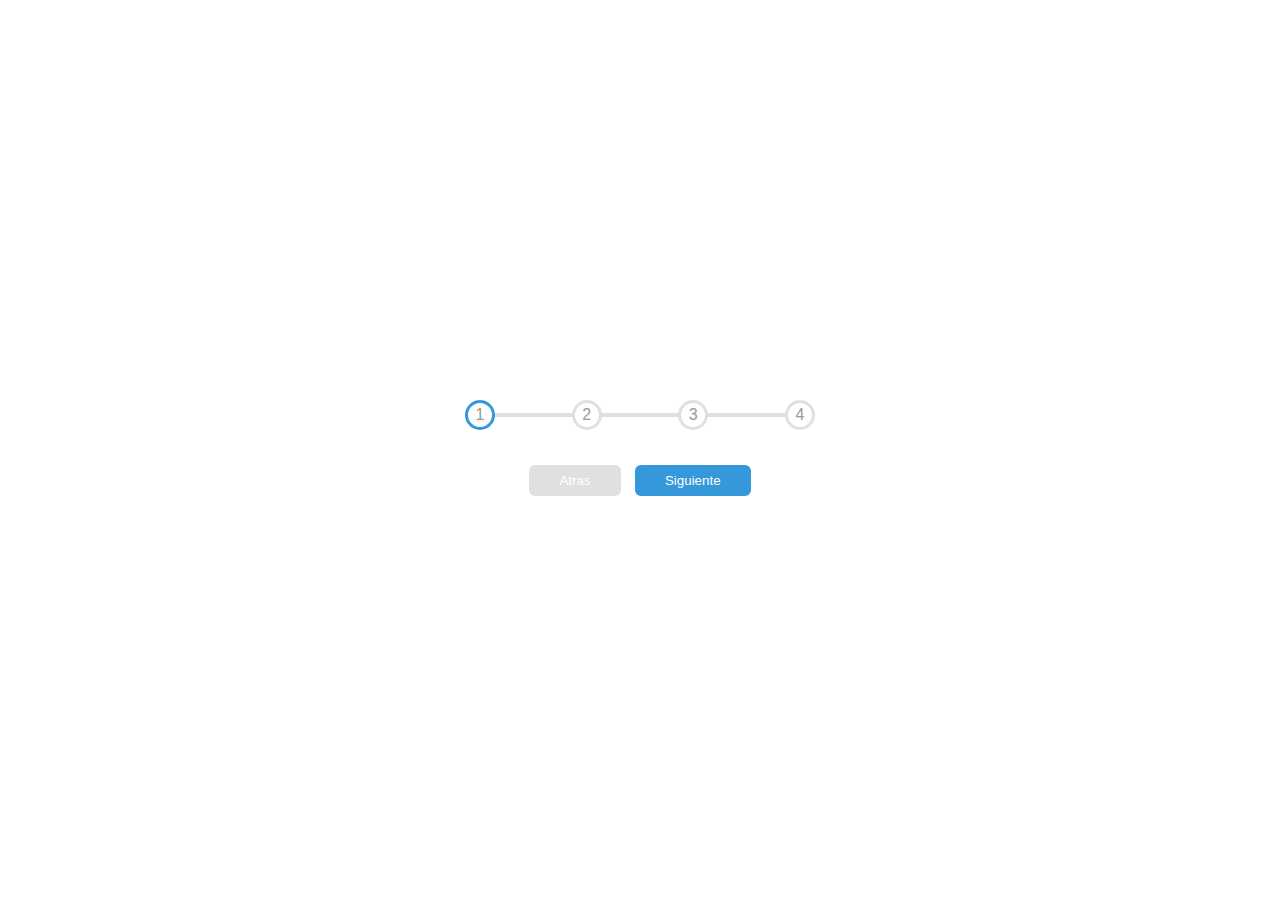
<file: index.html>
<!DOCTYPE html>
<html>
<head>
    <meta charset='utf-8'>
    <meta http-equiv='X-UA-Compatible' content='IE=edge'>
    <title>Progreso en pasos</title>
    <meta name='viewport' content='width=device-width, initial-scale=1'>
    <link rel='stylesheet' type='text/css' media='screen' href='style.css'>
    
</head>
<body>
    <div class="container">
        <div class="progress-container">
            <div class="progress" id="progress"></div>
            <div class="circle active">1</div>
            <div class="circle">2</div>
            <div class="circle">3</div>
            <div class="circle">4</div>
        </div>

        <button class="btn" id="prev" disabled>Atras</button>
        <button class="btn" id="next" >Siguiente</button>
    </div>
    <script src='main.js'></script>
</body>
</html>
</file>
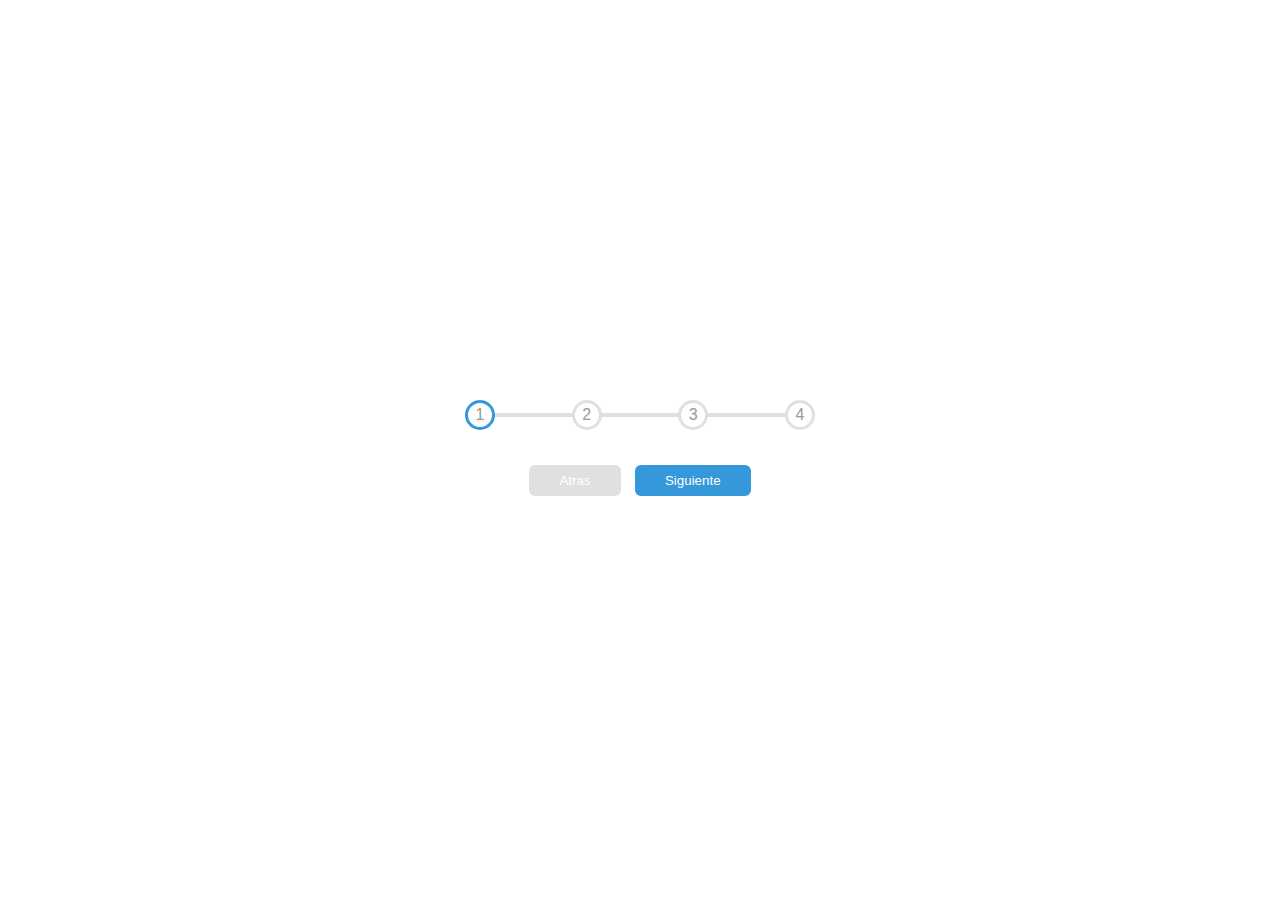
<file: dia 2/index.html>
<!DOCTYPE html>
<html>
<head>
    <meta charset='utf-8'>
    <meta http-equiv='X-UA-Compatible' content='IE=edge'>
    <title>Progreso en pasos</title>
    <meta name='viewport' content='width=device-width, initial-scale=1'>
    <link rel='stylesheet' type='text/css' media='screen' href='style.css'>
    
</head>
<body>
    <div class="container">
        <div class="progress-container">
            <div class="progress" id="progress"></div>
            <div class="circle active">1</div>
            <div class="circle">2</div>
            <div class="circle">3</div>
            <div class="circle">4</div>
        </div>

        <button class="btn" id="prev" disabled>Atras</button>
        <button class="btn" id="next" >Siguiente</button>
    </div>
    <script src='main.js'></script>
</body>
</html>
</file>
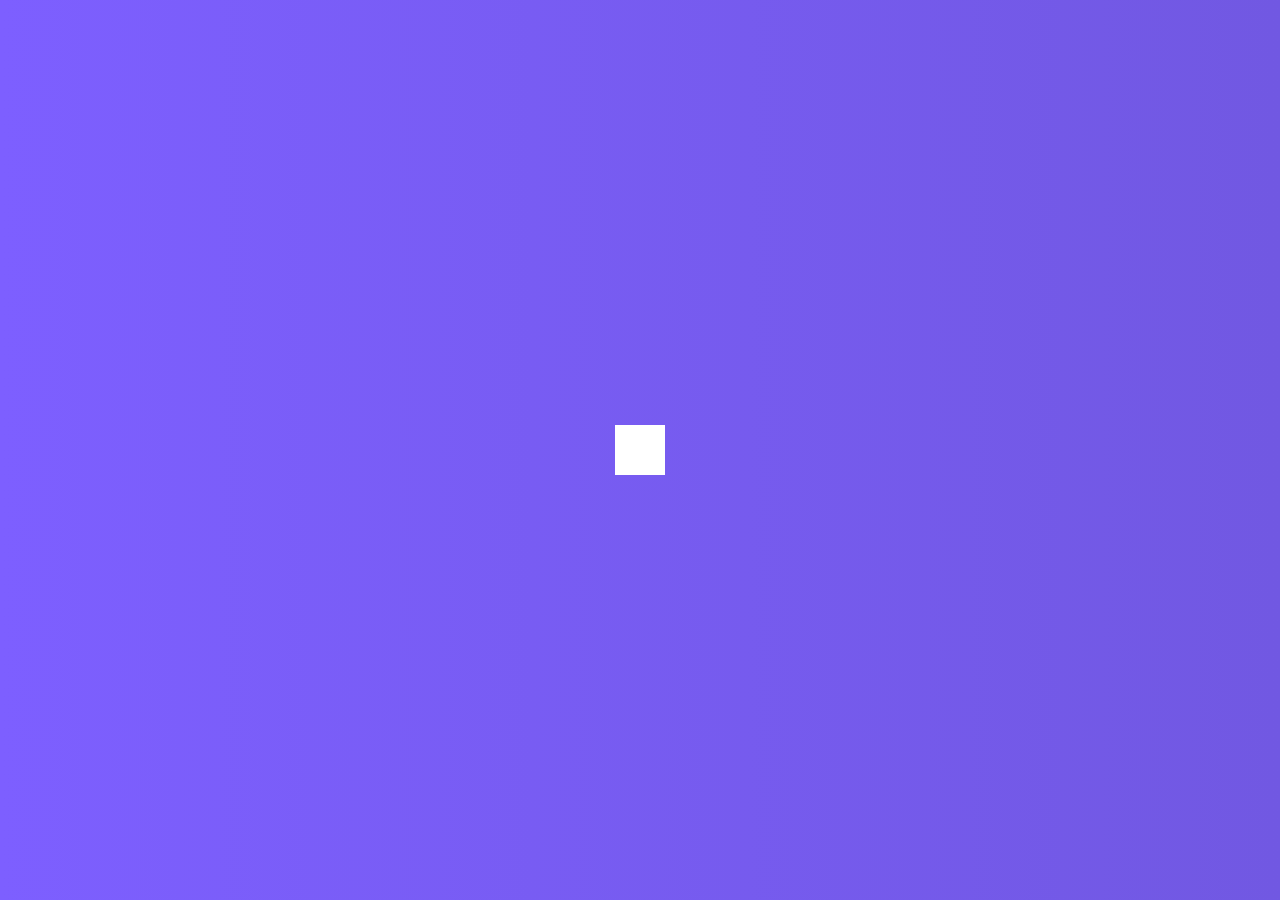
<file: Ejercicio 4 Busqueda/index.html>
<!DOCTYPE html>
<html lang="en">
  <head>
    <meta charset="UTF-8" />
    <meta name="viewport" content="width=device-width, initial-scale=1.0" />
    <link
      rel="stylesheet"
      href="https://cdnjs.cloudflare.com/ajax/libs/font-awesome/6.5.1/css/all.min.css"
      integrity="sha512-DTOQO9RWCH3ppGqcWaEA1BIZOC6xxalwEsw9c2QQeAIftl+Vegovlnee1c9QX4TctnWMn13TZye+giMm8e2LwA=="
      crossorigin="anonymous"
      referrerpolicy="no-referrer"
    />
    <link rel="stylesheet" href="style.css" />
    <title>Busqueda</title>
  </head>
  <body>
    <div class="search">
        <input type="text" class="input" placeholder="Search...">
        <button class="btn">
            <i class="fas fa-search"></i>
        </button>
    </div>
    <script src="script.js"></script>
  </body>
</html>
</file>
<file: style.css>
@import url('https://fonts.googleapis.com/css2?family=Mulish:ital,wght@0,200..1000;1,200..1000&display=swap');

* {
    box-sizing: border-box;
}

:root {
    --line-border-fill: #3498db;
    --line-border-empty:#e0e0e0;
}

body {
    background-color: #fff;
    font-family: 'Muli', sans-serif;
    display: flex;
    flex-direction: column;
    align-items: center;
    justify-content: center;
    height: 100vh;
    overflow: hidden;
    margin: 0;
}

.container {
    text-align: center;
    max-width: 100%;
}

.progress-container {
    display: flex;
    justify-content: space-between;
    position: relative;
    margin-bottom: 30px;
    max-width: 100%;
    width: 350px;
}

.progress-container::before {
    content: '';
    background-color: var(--line-border-empty);
    position: absolute;
    top: 50%;
    left: 0;
    transform: translateY(-50%);
    height: 4px;
    width: 100%;
    z-index: -1;
}

.progress {
    background-color: var(--line-border-fill);
    position: absolute;
    top: 50%;
    left: 0;
    transform: translateY(-50%);
    height: 4px;
    width: 0%;
    z-index: -1;
    transition: 0.4s ease;
}

.circle {
    background-color: #fff;
    color: #999;
    border-radius: 50%;
    height: 30px;
    width: 30px;
    display: flex;
    align-items: center;
    justify-content: center;
    border: 3px solid var(--line-border-empty);
    transition: .4s ease;
}

.circle.active {
    border-color: var(--line-border-fill);

}
.btn {
    background-color: var(--line-border-fill);
    color: #fff;
    border: 0;
    border-radius: 6px;
    cursor: pointer;
    font-family: inherit;
    padding: 8px 30px;
    margin: 5px;
}

.btn:active {
    transform: scale(0.98);
}

.btn:focus{
    outline: 0;
}
.btn:disabled{
    background-color: var(--line-border-empty);
    cursor: not-allowed;
}
</file>
<file: dia 2/style.css>
@import url('https://fonts.googleapis.com/css2?family=Mulish:ital,wght@0,200..1000;1,200..1000&display=swap');

* {
    box-sizing: border-box;
}

:root {
    --line-border-fill: #3498db;
    --line-border-empty:#e0e0e0;
}

body {
    background-color: #fff;
    font-family: 'Muli', sans-serif;
    display: flex;
    flex-direction: column;
    align-items: center;
    justify-content: center;
    height: 100vh;
    overflow: hidden;
    margin: 0;
}

.container {
    text-align: center;
    max-width: 100%;
}

.progress-container {
    display: flex;
    justify-content: space-between;
    position: relative;
    margin-bottom: 30px;
    max-width: 100%;
    width: 350px;
}

.progress-container::before {
    content: '';
    background-color: var(--line-border-empty);
    position: absolute;
    top: 50%;
    left: 0;
    transform: translateY(-50%);
    height: 4px;
    width: 100%;
    z-index: -1;
}

.progress {
    background-color: var(--line-border-fill);
    position: absolute;
    top: 50%;
    left: 0;
    transform: translateY(-50%);
    height: 4px;
    width: 0%;
    z-index: -1;
    transition: 0.4s ease;
}

.circle {
    background-color: #fff;
    color: #999;
    border-radius: 50%;
    height: 30px;
    width: 30px;
    display: flex;
    align-items: center;
    justify-content: center;
    border: 3px solid var(--line-border-empty);
    transition: .4s ease;
}

.circle.active {
    border-color: var(--line-border-fill);

}
.btn {
    background-color: var(--line-border-fill);
    color: #fff;
    border: 0;
    border-radius: 6px;
    cursor: pointer;
    font-family: inherit;
    padding: 8px 30px;
    margin: 5px;
}

.btn:active {
    transform: scale(0.98);
}

.btn:focus{
    outline: 0;
}
.btn:disabled{
    background-color: var(--line-border-empty);
    cursor: not-allowed;
}
</file>
<file: Ejercicio 4 Busqueda/style.css>
@import url('https://fonts.googleapis.com/css2?family=Roboto:ital,wght@0,100;0,300;0,400;0,500;0,700;0,900;1,100;1,300;1,400;1,500;1,700;1,900&display=swap');

* {
    box-sizing: border-box;
}

body {
    background-image: linear-gradient(90deg,#7d5fff,#7158e2);
    font-family: 'Roboto', 'sans-serif';
    display: flex;
    align-items: center;
    justify-content: center;
    height: 100vh;
    overflow: hidden;
    margin: 0;
}

.search {
    position: relative;
    height: 50px;
}

.search .input {
    background-color: #fff;
    border: 0;
    font-size: 18px;
    padding: 15px;
    height: 50px;
    width: 50px;
    transition: width 0.3s ease;
}

.btn {
    background-color: white;
    border: 0;
    cursor: pointer;
    font-size: 24ox;
    position: absolute;
    top: 0;
    left: 0;
    height: 50px;
    width: 50px;
    transition: transform 0.3s ease;
}

.btn:focus, .input:focus {
    outline: none;
}

.search.active .input {
    width: 200px;
}

.search.active .btn {
    transform: translateX(198px);
}
</file>
